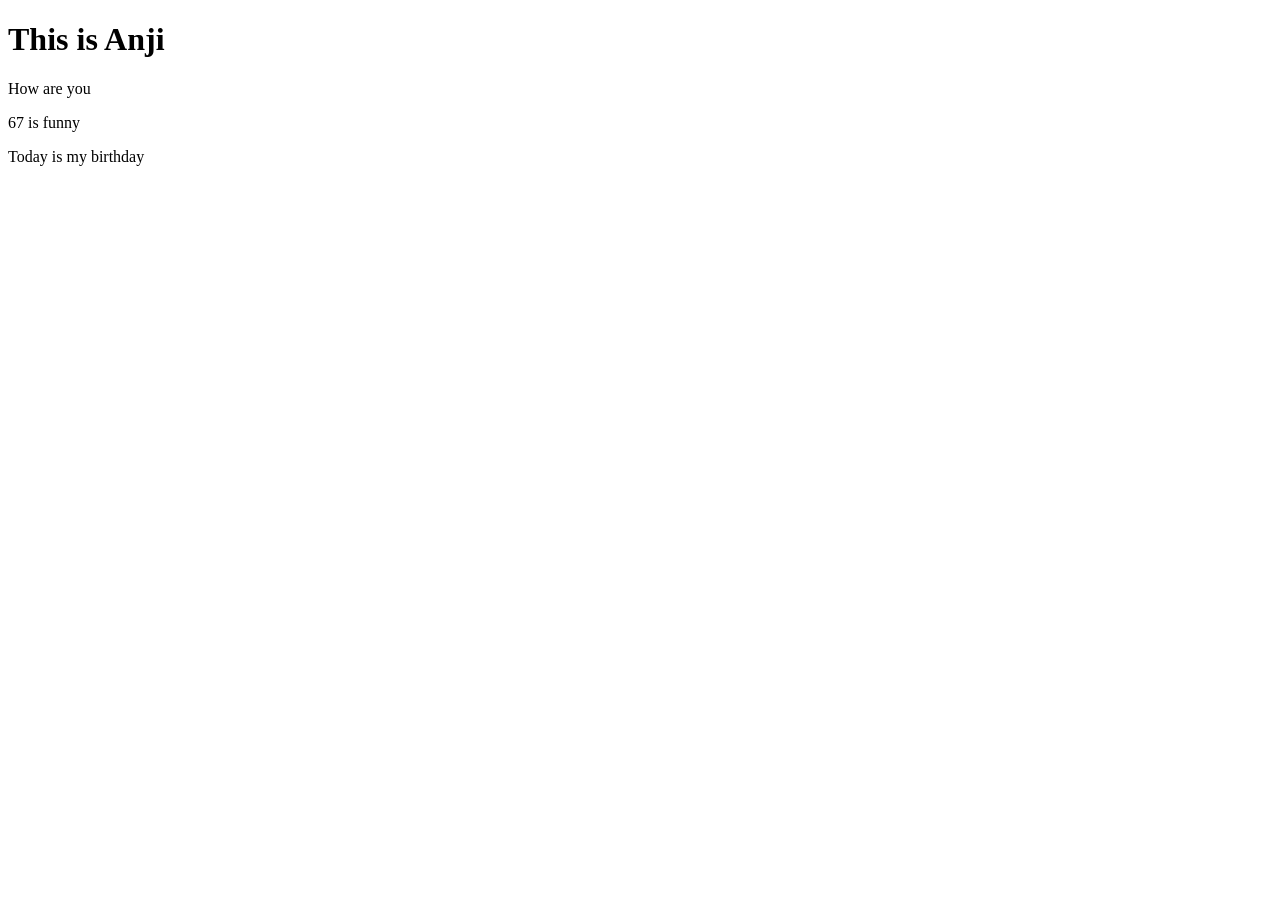
<file: index.html>
<!DOCTYPE html>
<html lang="en">
<head>
    <meta charset="UTF-8">
    <meta name="viewport" content="width=device-width, initial-scale=1.0">
    <title>Anjis-website</title>
    <h1>This is Anji</h1>
    <P>How are you</P>
    <p>67 is funny</p>
    <p>Today is my birthday</p>
</head>
<body>
    
</body>
</html>
</file>
